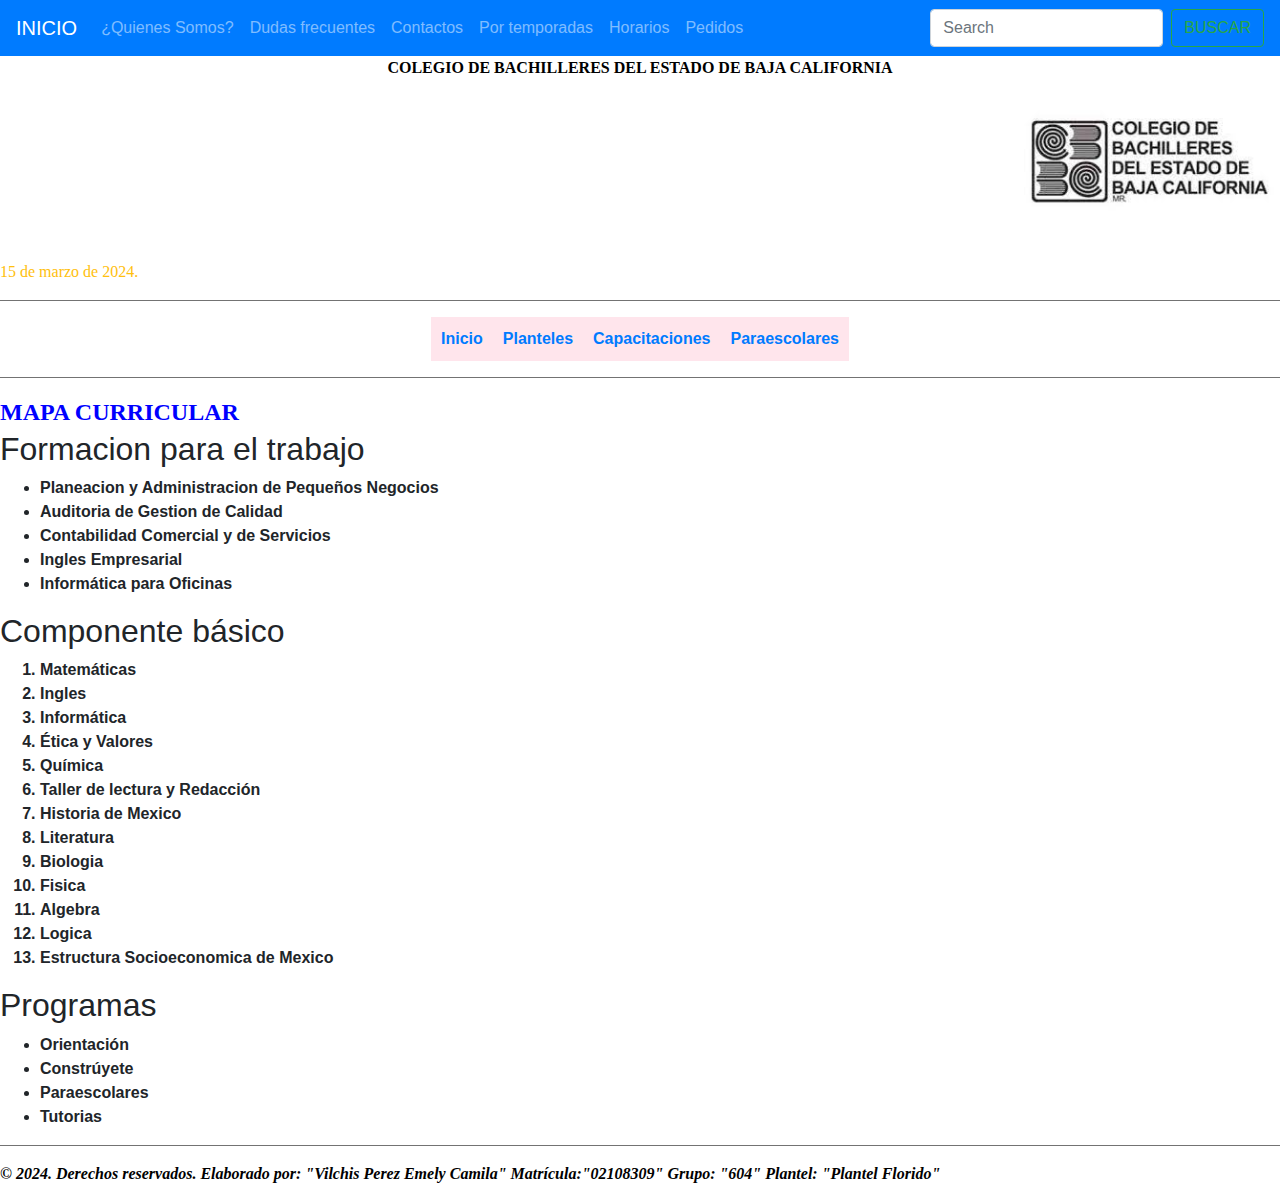
<file: actividades.html>
<!DOCTYPE html>
<html> 
<head>
     <title> Asignaturas</title>
     <link rel="stylesheet" href="https://stackpath.bootstrapcdn.com/bootstrap/4.4.1/css/bootstrap.min.css" 
     integrity="sha384-Vkoo8x4CGsO3+Hhxv8T/Q5PaXtkKtu6ug5TOeNV6gBiFeWPGFN9MuhOf23Q9Ifjh" crossorigin="anonymous">
</head>
<Body bgcolor = "#FFC2D1">
    <nav class="navbar navbar-expand-lg navbar-dark bg-primary">
        <a class="navbar-brand" href="La pausa.html">INICIO</a>
        <button class="navbar-toggler" type="button" data-toggle="collapse" data-target="#navbarTogglerDemo02" aria-controls="navbarTogglerDemo02" aria-expanded="false" aria-label="Toggle navigation">
          <span class="navbar-toggler-icon"></span>
        </button>
        <div class="collapse navbar-collapse" id="navbarTogglerDemo02">
          <ul class="navbar-nav mr-auto mt-2 mt-lg-0">
            <li class="nav-item">
              <a class="nav-link" href="paginauno.html">¿Quienes Somos?</span></a>
            </li>
            <li class="nav-item">
              <a class="nav-link" href="dudas.html">Dudas frecuentes</a>
            </li>
            <li class="nav-item">
              <a class="nav-link" href="contactanos.html" tabindex="-1" aria-disabled="true">Contactos</a>
            </li>
            <li class="nav-item">
              <a class="nav-link" href="panportermporada.html">Por temporadas</a>
            </li>
            <li class="nav-item">
              <a class="nav-link" href="horarios.html">Horarios</a>
            </li>
            <li class="nav-item">
              <a class="nav-link" href="formulario.html">Pedidos</a>
            </li>
          </ul>
          <form class="form-inline my-2 my-lg-0">
            <input class="form-control mr-sm-2" type="search" placeholder="Search">
            <button class="btn btn-outline-success my-2 my-sm-0" type="submit">BUSCAR</button>
          </form>
        </div>
      </nav>  
    <font color="#000000" sizes"5" face="TAHOMA">
<B><center>COLEGIO DE BACHILLERES DEL ESTADO DE BAJA CALIFORNIA</center></B>
<div align="right"><img src="imagenes/logocobach.jpg" width="20%"></div>
</font>
<a hrefa"mailto:02108309@cobachbc.edu.mx"> </a>
<p aligna"right">
<font color="#FFE5EC' size="2" face="Verdana">
15 de marzo de 2024.
</font>
</p>
<hr align="center" width="100%" size="10" noshade> </hr>
<center>
     <font size=3>
<table border=0.5 CELLSPACING=4 CELLPADDING=10 bgcolor="#FFE5EC">
<tr> 
    <td align=right>
<font size=3><strong><center>
<a href="index.html"> Inicio </a> </center> </font>
</td> 
<td align=right>
<font size=3><strong><center>
<a href="planteles.html">Planteles 
</a></center>
</font>
</td> 
<td align=right>
<font size 3><strong><center>
<a href="capacitaciones.html">Capacitaciones </a></center>
</font>
</td>
<td align=right>
<font size=3><strong><center>
<a href="paraescolares.html">Paraescolares</a>
 </center>
</font>
</td>
</table>
</font>
</center>
<hr align="center" width="100%" size="10" noshade> </hr>
<font color="#0000FF" size="5" face="verdana"> 
<B>MAPA CURRICULAR
</font>
<h2 align="left"> Formacion para el trabajo </h2>
<ul>
<li>Planeacion y Administracion de Pequeños Negocios </li>
<li>Auditoria de Gestion de Calidad </li>
<li>Contabilidad Comercial y de Servicios </li>
<li>Ingles Empresarial </li>
<li>Informática para Oficinas </li>
</ul>
<h2 align="left"> Componente b&aacute;sico </h2>
<ol>
<li>Matemáticas</li>
<li>Ingles</li>
<li>Informática</li>
<li>Ética y Valores</li>
<li›Introducción a las Ciencias Sociales</li>
<li>Química</li>
<li>Taller de lectura y Redacción</li>
<li>Historia de Mexico</li>
<li>Literatura</li>
<li>Biologia</li>
<li>Fisica</li>
<li>Algebra</li>
<li>Logica</li>
<li>Estructura Socioeconomica de Mexico</li>
</ol>
<h2 align="left"> Programas </h2>
<ul type=i>
<li>Orientación</li>
<li>Constrúyete</li>
<li>Paraescolares</li>
<li>Tutorias</li>
</ul>
<hr align="center" width="100%" size="2" noshade>
<p align="left">
<font color="#000000" size"2" face="verdana">
<i>
 &copy; 2024. Derechos reservados. Elaborado por: "Vilchis Perez Emely Camila" Matrícula:"02108309" Grupo: "604" Plantel: "Plantel Florido" <br>
</i>
</font>
</p>
<script src="https://code.jquery.com/jquery-3.4.1.slim.min.js" integrity="sha384-J6qa4849blE2+poT4WnyKhv5vZF5SrPo0iEjwBvKU7imGFAV0wwj1yYfoRSJoZ+n" crossorigin="anonymous"></script>
<script src="https://cdn.jsdelivr.net/npm/popper.js@1.16.0/dist/umd/popper.min.js" integrity="sha384-Q6E9RHvbIyZFJoft+2mJbHaEWldlvI9IOYy5n3zV9zzTtmI3UksdQRVvoxMfooAo" crossorigin="anonymous"></script>
<script src="https://stackpath.bootstrapcdn.com/bootstrap/4.4.1/js/bootstrap.min.js" integrity="sha384-wfSDF2E50Y2D1uUdj0O3uMBJnjuUD4Ih7YwaYd1iqfktj0Uod8GCExl3Og8ifwB6" crossorigin="anonymous"></script>
</Body>
<html>
</file>
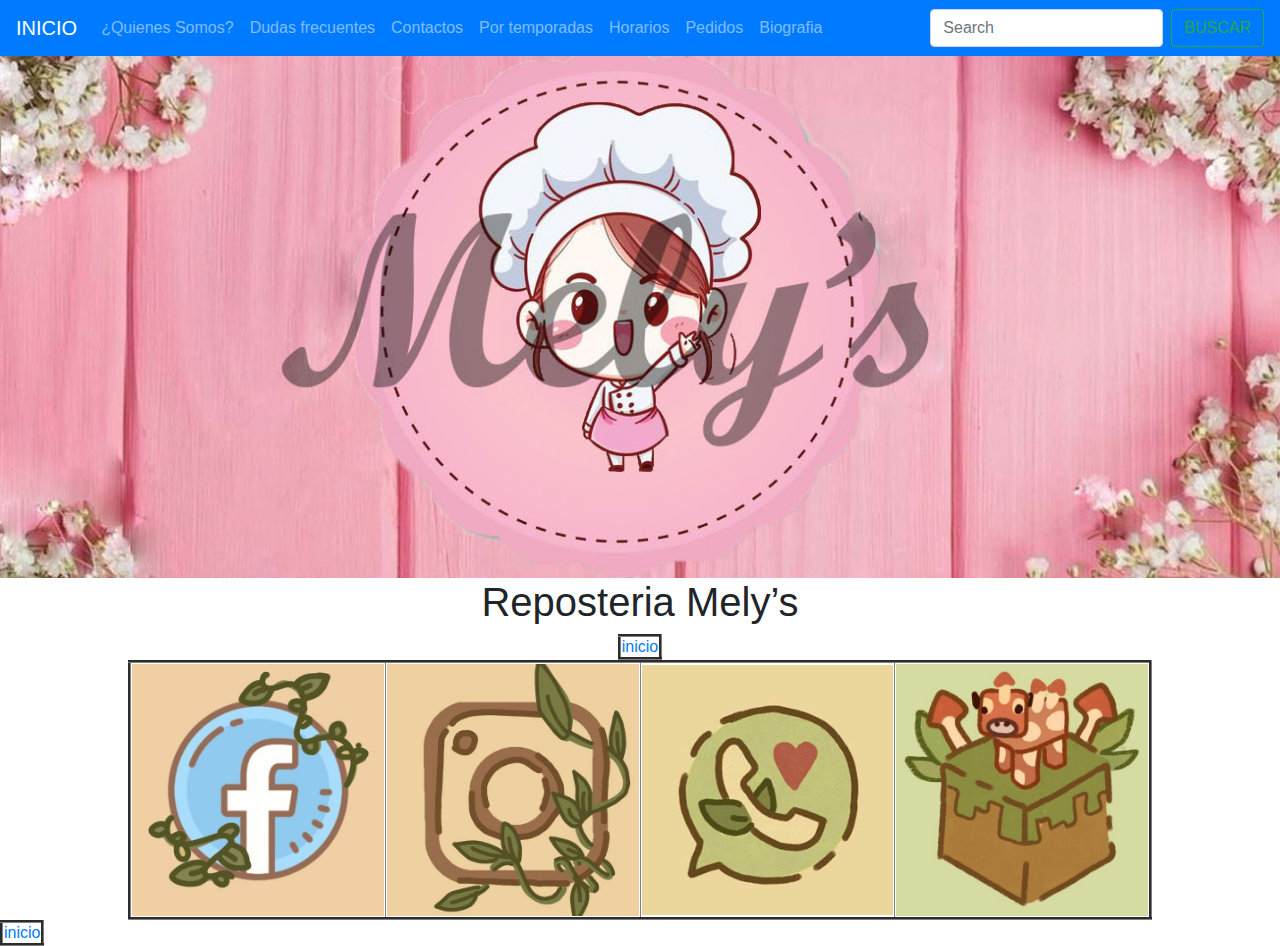
<file: contactanos.html>
<html>
         <head>
         <title>Reposteria ML</title>
         <meta charset="UTF-8">
         <link rel="stylesheet" href="https://stackpath.bootstrapcdn.com/bootstrap/4.4.1/css/bootstrap.min.css"
          integrity="sha384-Vkoo8x4CGsO3+Hhxv8T/Q5PaXtkKtu6ug5TOeNV6gBiFeWPGFN9MuhOf23Q9Ifjh" crossorigin="anonymous">
         </head>
         <body>        
          <nav class="navbar navbar-expand-lg navbar-dark bg-primary">
            <a class="navbar-brand" href="index.html">INICIO</a>
            <button class="navbar-toggler" type="button" data-toggle="collapse" data-target="#navbarTogglerDemo02" aria-controls="navbarTogglerDemo02" aria-expanded="false" aria-label="Toggle navigation">
              <span class="navbar-toggler-icon"></span>
            </button>
            <div class="collapse navbar-collapse" id="navbarTogglerDemo02">
              <ul class="navbar-nav mr-auto mt-2 mt-lg-0">
                <li class="nav-item">
                  <a class="nav-link" href="paginauno.html">¿Quienes Somos?</span></a>
                </li>
                <li class="nav-item">
                  <a class="nav-link" href="dudas.html">Dudas frecuentes</a>
                </li>
                <li class="nav-item">
                  <a class="nav-link" href="contactanos.html" tabindex="-1" aria-disabled="true">Contactos</a>
                </li>
                <li class="nav-item">
                  <a class="nav-link" href="panportermporada.html">Por temporadas</a>
                </li>
                <li class="nav-item">
                  <a class="nav-link" href="horarios.html">Horarios</a>
                </li>
                <li class="nav-item">
                  <a class="nav-link" href="formulario.html">Pedidos</a>
                </li>
                <li class="nav-item">
                  <a class="nav-link" href="indexs.html">Biografia</a>
                </li>
              </ul>
              <form class="form-inline my-2 my-lg-0">
                <input class="form-control mr-sm-2" type="search" placeholder="Search">
                <button class="btn btn-outline-success my-2 my-sm-0" type="submit">BUSCAR</button>
              </form>
            </div>
          </nav>  
                <img src="imagenes/baner.jpg" width="100%" align="center">
                 <h1 align="center">Reposteria Mely’s</h1>
                 <table widdth=100 % ALIGN=center border=3>
                    <tr>
                        <td>
                            <a href="index.html">inicio</a><br>
                        </td>
                    </tr>
                </table>
                 <table width=80% align=center border=3>
                     <tr>
                     <td><a href="https://www.facebook.com/emely.vperez.7/"><img src="imagenes/facebook.jpg" WIDTH="100%"></a<></td>
                     <td><a href="https://www.instagram.com/camilai158/"><img src="imagenes/insta.jpg"WIDTH="100%"></a<></td>
                     <td><a href="https://web.whatsapp.com/"><img src="imagenes/watsap.jpg"WIDTH="100%"></a<></td>
                      <td><a href="https://www.youtube.com/watch?v=gfTegtIMano"><img src="imagenes/rich.jpg"WIDTH="100%"></a<></td>
                    </tr>
                 </table>
                 <table widdth=100%  border=3>
                    <tr>
                        <td>
                            <a href="index.html">inicio</a><br>
                        </td>
                    </tr>
                </table>
                <script src="https://code.jquery.com/jquery-3.4.1.slim.min.js" integrity="sha384-J6qa4849blE2+poT4WnyKhv5vZF5SrPo0iEjwBvKU7imGFAV0wwj1yYfoRSJoZ+n" crossorigin="anonymous"></script>
<script src="https://cdn.jsdelivr.net/npm/popper.js@1.16.0/dist/umd/popper.min.js" integrity="sha384-Q6E9RHvbIyZFJoft+2mJbHaEWldlvI9IOYy5n3zV9zzTtmI3UksdQRVvoxMfooAo" crossorigin="anonymous"></script>
<script src="https://stackpath.bootstrapcdn.com/bootstrap/4.4.1/js/bootstrap.min.js" integrity="sha384-wfSDF2E50Y2D1uUdj0O3uMBJnjuUD4Ih7YwaYd1iqfktj0Uod8GCExl3Og8ifwB6" crossorigin="anonymous"></script>
         </body>
</html>
</file>
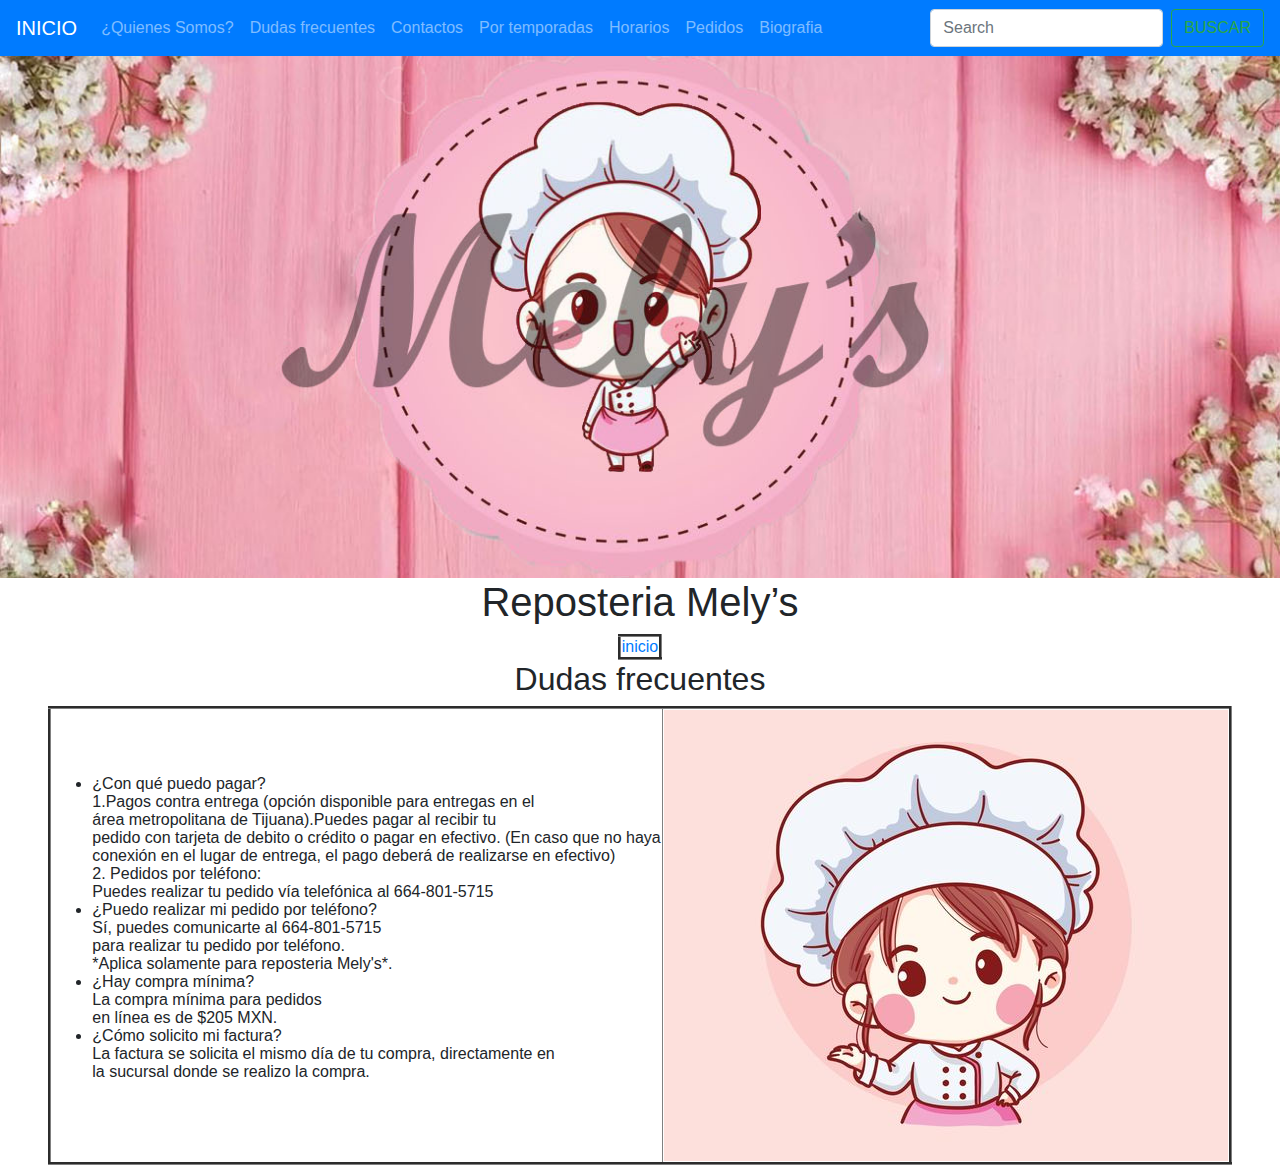
<file: dudas.html>
<html>
         <head>
         <title>Reposteria ML</title>
         <meta charset="UTF-8">
         <link rel="stylesheet" href="https://stackpath.bootstrapcdn.com/bootstrap/4.4.1/css/bootstrap.min.css" 
         integrity="sha384-Vkoo8x4CGsO3+Hhxv8T/Q5PaXtkKtu6ug5TOeNV6gBiFeWPGFN9MuhOf23Q9Ifjh" crossorigin="anonymous">
         </head>
         <body>
            <body bgcolor="#F6C8C7">                       
              <nav class="navbar navbar-expand-lg navbar-dark bg-primary">
                <a class="navbar-brand" href="index.html">INICIO</a>
                <button class="navbar-toggler" type="button" data-toggle="collapse" data-target="#navbarTogglerDemo02" aria-controls="navbarTogglerDemo02" aria-expanded="false" aria-label="Toggle navigation">
                  <span class="navbar-toggler-icon"></span>
                </button>
                <div class="collapse navbar-collapse" id="navbarTogglerDemo02">
                  <ul class="navbar-nav mr-auto mt-2 mt-lg-0">
                    <li class="nav-item">
                      <a class="nav-link" href="paginauno.html">¿Quienes Somos?</span></a>
                    </li>
                    <li class="nav-item">
                      <a class="nav-link" href="dudas.html">Dudas frecuentes</a>
                    </li>
                    <li class="nav-item">
                      <a class="nav-link" href="contactanos.html" tabindex="-1" aria-disabled="true">Contactos</a>
                    </li>
                    <li class="nav-item">
                      <a class="nav-link" href="panportermporada.html">Por temporadas</a>
                    </li>
                    <li class="nav-item">
                      <a class="nav-link" href="horarios.html">Horarios</a>
                    </li>
                    <li class="nav-item">
                      <a class="nav-link" href="formulario.html">Pedidos</a>
                    </li>
                    <li class="nav-item">
                      <a class="nav-link" href="indexs.html">Biografia</a>
                    </li>
                  </ul>
                  <form class="form-inline my-2 my-lg-0">
                    <input class="form-control mr-sm-2" type="search" placeholder="Search">
                    <button class="btn btn-outline-success my-2 my-sm-0" type="submit">BUSCAR</button>
                  </form>
                </div>
              </nav>                
                <img src="imagenes/baner.jpg" width="100%" align="center">
                 <h1 align="center">Reposteria Mely’s</h1>
                 <table widdth=100 % ALIGN=center border=3>
                    <tr>
                        <td>
                            <a href="index.html">inicio</a><br>
                        </td>
                    </tr>
                </table>
                 <h2 align="center">Dudas frecuentes</h2>
                 <table widdth=80% ALIGN=center border=3>
                     <tr>
                          <td>
                                   <ul>
                                                      <li>¿Con qué puedo pagar?</li>1.Pagos contra entrega (opción disponible para entregas en el
                                             <br>área metropolitana de Tijuana).Puedes pagar al recibir tu <br>
                                             pedido con tarjeta de debito o crédito o pagar en efectivo. (En caso que no haya <br>
                                             conexión en el lugar de entrega, el pago deberá de realizarse en efectivo)
                                            <br>2. Pedidos por teléfono: <br>
                                             Puedes realizar tu pedido vía telefónica al 664-801-5715
                                            <li>¿Puedo realizar mi pedido por teléfono?</li>Sí, puedes comunicarte al 664-801-5715 <br>para 
                                            realizar tu pedido por teléfono.
                                            <br>*Aplica solamente para reposteria Mely's*.
                                            
                                            <li>¿Hay compra mínima?</li>La compra mínima para pedidos <br>en línea es de $205 MXN. 
                                            
                                            <li>¿Cómo solicito mi factura?</li>
                                            La factura se solicita el mismo día de tu compra, directamente en <br>
                                            la sucursal donde se realizo la compra.  
                                            <td><img src="imagenes/niñadudas.jpg"WIDTH="100%"></td>               
                                    </ul>
                             </td>
                        </tr>
                </table>
                <script src="https://code.jquery.com/jquery-3.4.1.slim.min.js" integrity="sha384-J6qa4849blE2+poT4WnyKhv5vZF5SrPo0iEjwBvKU7imGFAV0wwj1yYfoRSJoZ+n" crossorigin="anonymous"></script>
<script src="https://cdn.jsdelivr.net/npm/popper.js@1.16.0/dist/umd/popper.min.js" integrity="sha384-Q6E9RHvbIyZFJoft+2mJbHaEWldlvI9IOYy5n3zV9zzTtmI3UksdQRVvoxMfooAo" crossorigin="anonymous"></script>
<script src="https://stackpath.bootstrapcdn.com/bootstrap/4.4.1/js/bootstrap.min.js" integrity="sha384-wfSDF2E50Y2D1uUdj0O3uMBJnjuUD4Ih7YwaYd1iqfktj0Uod8GCExl3Og8ifwB6" crossorigin="anonymous"></script>
        </body>
</html>
</file>
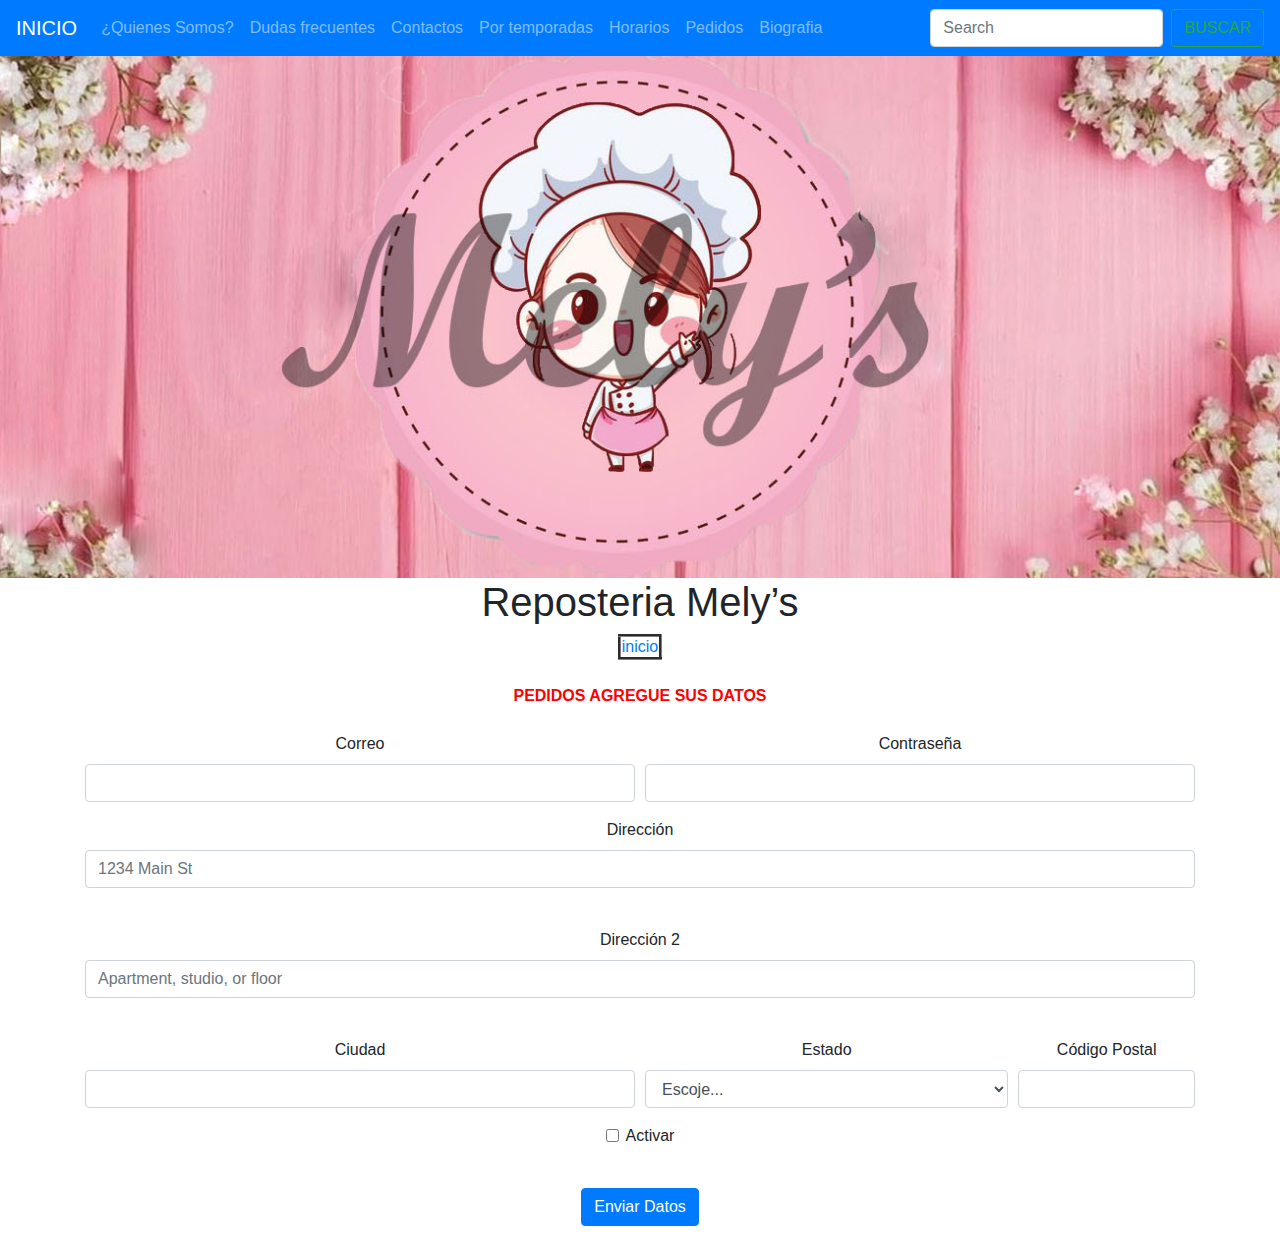
<file: formulario.html>
<html>
        <head>
                    <title>Reposteria ML</title>
                    <meta charset="UTF-8">
                    <link rel="stylesheet" href="https://stackpath.bootstrapcdn.com/bootstrap/4.4.1/css/bootstrap.min.css"
                     integrity="sha384-Vkoo8x4CGsO3+Hhxv8T/Q5PaXtkKtu6ug5TOeNV6gBiFeWPGFN9MuhOf23Q9Ifjh" crossorigin="anonymous">
                    </head>
        <body bgcolor="#F6C8C7">              
          <nav class="navbar navbar-expand-lg navbar-dark bg-primary">
            <a class="navbar-brand" href="index.html">INICIO</a>
            <button class="navbar-toggler" type="button" data-toggle="collapse" data-target="#navbarTogglerDemo02" aria-controls="navbarTogglerDemo02" aria-expanded="false" aria-label="Toggle navigation">
              <span class="navbar-toggler-icon"></span>
            </button>
            <div class="collapse navbar-collapse" id="navbarTogglerDemo02">
              <ul class="navbar-nav mr-auto mt-2 mt-lg-0">
                <li class="nav-item">
                  <a class="nav-link" href="paginauno.html">¿Quienes Somos?</span></a>
                </li>
                <li class="nav-item">
                  <a class="nav-link" href="dudas.html">Dudas frecuentes</a>
                </li>
                <li class="nav-item">
                  <a class="nav-link" href="contactanos.html" tabindex="-1" aria-disabled="true">Contactos</a>
                </li>
                <li class="nav-item">
                  <a class="nav-link" href="panportermporada.html">Por temporadas</a>
                </li>
                <li class="nav-item">
                  <a class="nav-link" href="horarios.html">Horarios</a>
                </li>
                <li class="nav-item">
                  <a class="nav-link" href="formulario.html">Pedidos</a>
                </li>
                <li class="nav-item">
                  <a class="nav-link" href="indexs.html">Biografia</a>
                </li>
              </ul>
              <form class="form-inline my-2 my-lg-0">
                <input class="form-control mr-sm-2" type="search" placeholder="Search">
                <button class="btn btn-outline-success my-2 my-sm-0" type="submit">BUSCAR</button>
              </form>
            </div>
          </nav>         
                           <img src="imagenes/baner.jpg" width="100%" align="center">
                            <h1 align="center">Reposteria Mely’s</h1>
                            <table widdth=100 % ALIGN=center border=3>
                               <tr>
                                   <td>
                                       <a href="index.html">inicio</a><br>
                                   </td>
                               </tr>
                           </table>
                           <br>
                           <center>
                    <div class="container">
                        <div class="row">
                          <div class="col">
                          <font zise="10" color="red"><b>PEDIDOS AGREGUE SUS DATOS</b></font>
                      <form>
                          <br>
                        <div class="form-row">
                          <div class="form-group col-md-6">
                            <label for="inputEmail4">Correo</label>
                            <input type="email" class="form-control" id="inputEmail4">
                          </div>
                          <br>
                          <div class="form-group col-md-6">
                            <label for="inputPassword4">Contrase&ntilde;a</label>
                            <input type="password" class="form-control" id="inputPassword4">
                          </div>
                          <br>
                        </div>
                        <div class="form-group">
                          <label for="inputAddress">Direcci&oacute;n</label>
                          <input type="text" class="form-control" id="inputAddress" placeholder="1234 Main St">
                        </div>
                        <br>
                        <div class="form-group">
                          <label for="inputAddress2">Direcci&oacute;n 2</label>
                          <input type="text" class="form-control" id="inputAddress2" placeholder="Apartment, studio, or floor">
                        </div>
                        <br>
                        <div class="form-row">
                          <div class="form-group col-md-6">
                            <label for="inputCity">Ciudad</label>
                            <input type="text" class="form-control" id="inputCity">
                          </div>
                          <br>
                          <div class="form-group col-md-4">
                            <label for="inputState">Estado</label>
                            <select id="inputState" class="form-control">
                              <option selected>Escoje...</option>
                              <option>...</option>
                            </select>
                          </div>
                          <br>
                          <div class="form-group col-md-2">
                            <label for="inputZip">C&oacute;digo Postal</label>
                            <input type="text" class="form-control" id="inputZip">
                          </div>
                          <br>
                        </div>
                        <div class="form-group">
                          <div class="form-check">
                            <input class="form-check-input" type="checkbox" id="gridCheck">
                            <label class="form-check-label" for="gridCheck">
                              Activar
                            </label>
                          </div>
                          <br>
                        </div>
                        <button type="submit" class="btn btn-primary">Enviar Datos</button>
                      </form>
                       </div>
                      </div>
                      </div>
                    </center>
                    <script src="https://code.jquery.com/jquery-3.4.1.slim.min.js" integrity="sha384-J6qa4849blE2+poT4WnyKhv5vZF5SrPo0iEjwBvKU7imGFAV0wwj1yYfoRSJoZ+n" crossorigin="anonymous"></script>
<script src="https://cdn.jsdelivr.net/npm/popper.js@1.16.0/dist/umd/popper.min.js" integrity="sha384-Q6E9RHvbIyZFJoft+2mJbHaEWldlvI9IOYy5n3zV9zzTtmI3UksdQRVvoxMfooAo" crossorigin="anonymous"></script>
<script src="https://stackpath.bootstrapcdn.com/bootstrap/4.4.1/js/bootstrap.min.js" integrity="sha384-wfSDF2E50Y2D1uUdj0O3uMBJnjuUD4Ih7YwaYd1iqfktj0Uod8GCExl3Og8ifwB6" crossorigin="anonymous"></script>
        </body>
</html>
</file>
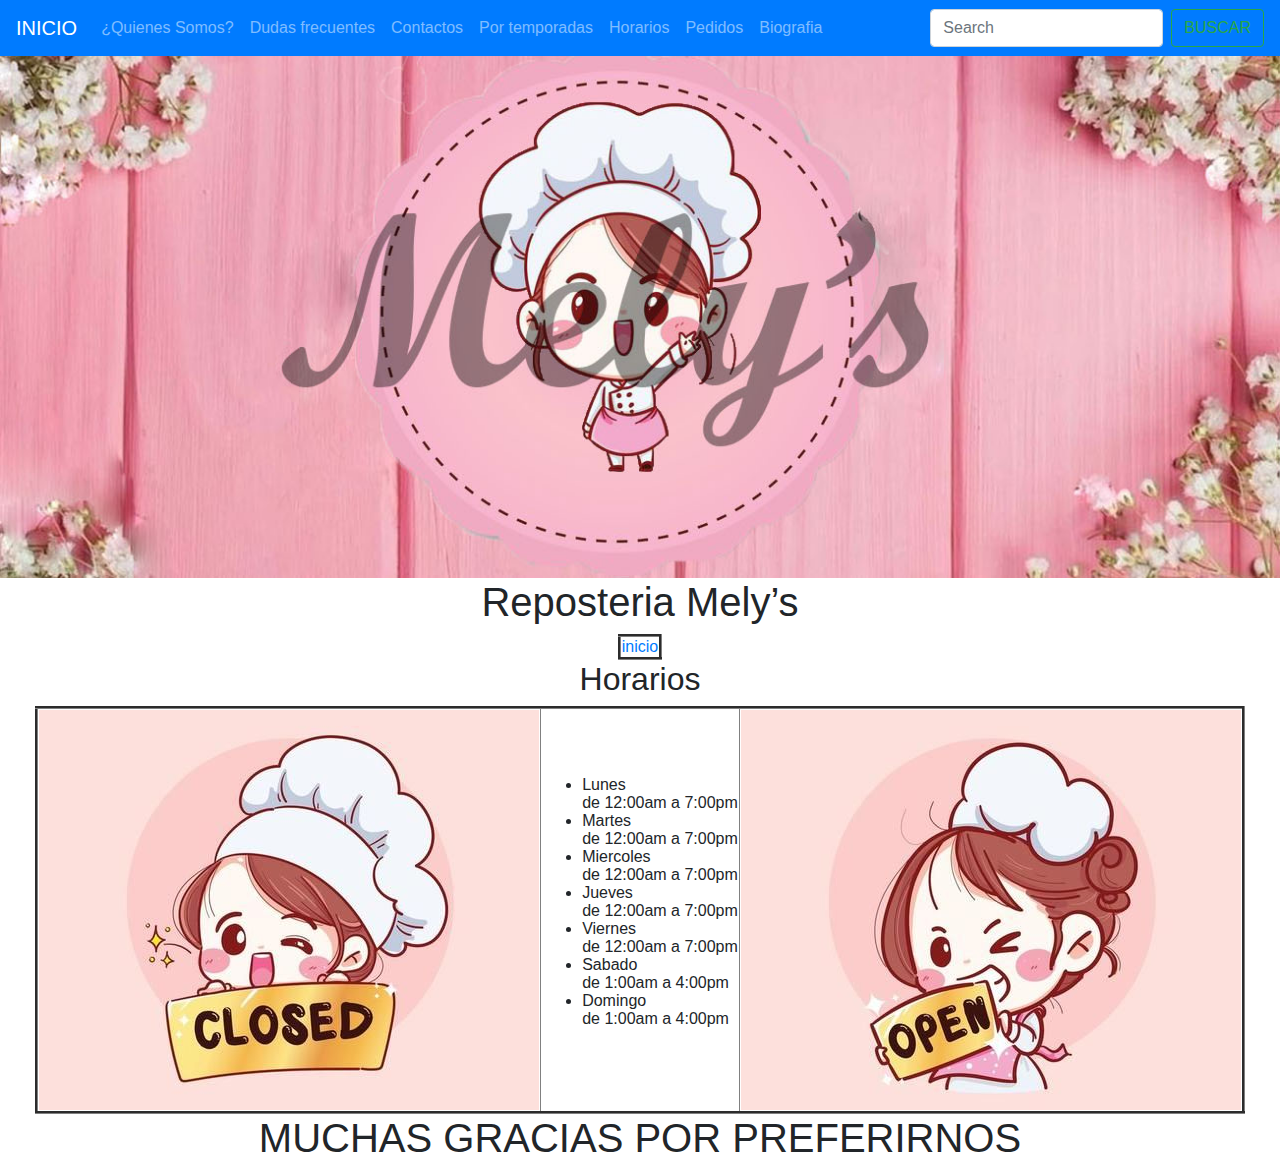
<file: horarios.html>
<html>
         <head>
         <title>Reposteria ML</title>
         <meta charset="UTF-8">
         <link rel="stylesheet" href="https://stackpath.bootstrapcdn.com/bootstrap/4.4.1/css/bootstrap.min.css"
          integrity="sha384-Vkoo8x4CGsO3+Hhxv8T/Q5PaXtkKtu6ug5TOeNV6gBiFeWPGFN9MuhOf23Q9Ifjh" crossorigin="anonymous">
         </head>
         <body bgcolor="#F6C8C7">              
          <nav class="navbar navbar-expand-lg navbar-dark bg-primary">
            <a class="navbar-brand" href="index.html">INICIO</a>
            <button class="navbar-toggler" type="button" data-toggle="collapse" data-target="#navbarTogglerDemo02" aria-controls="navbarTogglerDemo02" aria-expanded="false" aria-label="Toggle navigation">
              <span class="navbar-toggler-icon"></span>
            </button>
            <div class="collapse navbar-collapse" id="navbarTogglerDemo02">
              <ul class="navbar-nav mr-auto mt-2 mt-lg-0">
                <li class="nav-item">
                  <a class="nav-link" href="paginauno.html">¿Quienes Somos?</span></a>
                </li>
                <li class="nav-item">
                  <a class="nav-link" href="dudas.html">Dudas frecuentes</a>
                </li>
                <li class="nav-item">
                  <a class="nav-link" href="contactanos.html" tabindex="-1" aria-disabled="true">Contactos</a>
                </li>
                <li class="nav-item">
                  <a class="nav-link" href="panportermporada.html">Por temporadas</a>
                </li>
                <li class="nav-item">
                  <a class="nav-link" href="horarios.html">Horarios</a>
                </li>
                <li class="nav-item">
                  <a class="nav-link" href="formulario.html">Pedidos</a>
                </li>
                <li class="nav-item">
                  <a class="nav-link" href="indexs.html">Biografia</a>
                </li>
              </ul>
              <form class="form-inline my-2 my-lg-0">
                <input class="form-control mr-sm-2" type="search" placeholder="Search">
                <button class="btn btn-outline-success my-2 my-sm-0" type="submit">BUSCAR</button>
              </form>
            </div>
          </nav>              
                <img src="imagenes/baner.jpg" width="100%" align="center">
                 <h1 align="center">Reposteria Mely’s</h1>
                 <table widdth=100 % ALIGN=center border=3>
                    <tr>
                        <td>
                            <a href="index.html">inicio</a><br>
                        </td>
                    </tr>
                </table>
                 <h2 align="center">Horarios</h2>
                 <table widdth=80% ALIGN=center border=3>
                     <tr>
                                    <td><img src="imagenes/cloced.jpg"WIDTH="100%">
                                    <td>
                                             <ul>
                                                <li>Lunes</li>de 12:00am a 7:00pm
                                                <li>Martes</li>de 12:00am a 7:00pm
                                                <li>Miercoles</li>de 12:00am a 7:00pm
                                                <li>Jueves</li>de 12:00am a 7:00pm
                                                <li>Viernes</li>de 12:00am a 7:00pm
                                                <li>Sabado</li>de 1:00am a 4:00pm
                                                <li>Domingo</li>de 1:00am a 4:00pm
                                    <td><img src="imagenes/open.jpg"WIDTH="100%"></td>       
                                            </ul>
                                    </td>
                     </tr>
                </table>
                <td><center><h1>MUCHAS GRACIAS POR PREFERIRNOS</h1></center></td>
                <script src="https://code.jquery.com/jquery-3.4.1.slim.min.js" integrity="sha384-J6qa4849blE2+poT4WnyKhv5vZF5SrPo0iEjwBvKU7imGFAV0wwj1yYfoRSJoZ+n" crossorigin="anonymous"></script>
                <script src="https://cdn.jsdelivr.net/npm/popper.js@1.16.0/dist/umd/popper.min.js" integrity="sha384-Q6E9RHvbIyZFJoft+2mJbHaEWldlvI9IOYy5n3zV9zzTtmI3UksdQRVvoxMfooAo" crossorigin="anonymous"></script>
                <script src="https://stackpath.bootstrapcdn.com/bootstrap/4.4.1/js/bootstrap.min.js" integrity="sha384-wfSDF2E50Y2D1uUdj0O3uMBJnjuUD4Ih7YwaYd1iqfktj0Uod8GCExl3Og8ifwB6" crossorigin="anonymous"></script>                
              </body> 
</html>
</file>
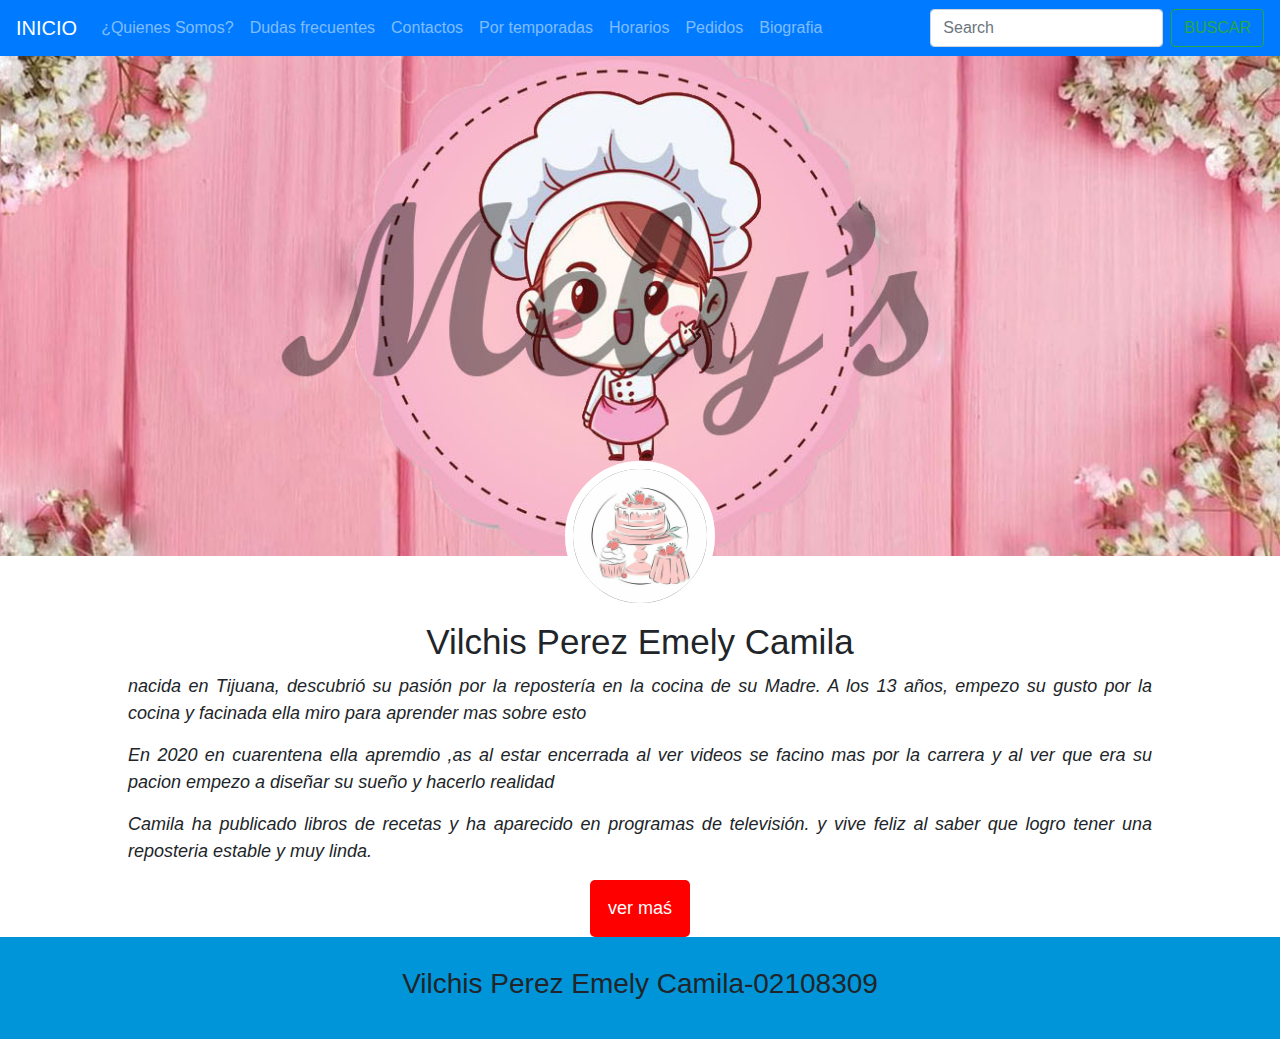
<file: indexs.html>
<!DOCTYPE html>
<html lang="en">
<head>
        <meta charset="UTF-8">
        <title>botones</title>
        <link rel="stylesheet" href="css/estiloss.css"
        link href="https://fonts.googleapis.com/css2?family=roboto&display=swap" rel="stylesheet">
        <meta name="viewport" content="
        width=device-width, initial-scale=1.0">
        <title>: :Practica 4 - Biografia</title>
        <link rel="stylesheet" href="css/estiloss.css"> 
        <link rel="stylesheet" href="https://stackpath.bootstrapcdn.com/bootstrap/4.4.1/css/bootstrap.min.css" integrity="sha384-Vkoo8x4CGsO3+Hhxv8T/Q5PaXtkKtu6ug5TOeNV6gBiFeWPGFN9MuhOf23Q9Ifjh" crossorigin="anonymous">
</head>
<body> 
  <nav class="navbar navbar-expand-lg navbar-dark bg-primary">
    <a class="navbar-brand" href="index.html">INICIO</a>
    <button class="navbar-toggler" type="button" data-toggle="collapse" data-target="#navbarTogglerDemo02" aria-controls="navbarTogglerDemo02" aria-expanded="false" aria-label="Toggle navigation">
      <span class="navbar-toggler-icon"></span>
    </button>
    <div class="collapse navbar-collapse" id="navbarTogglerDemo02">
      <ul class="navbar-nav mr-auto mt-2 mt-lg-0">
        <li class="nav-item">
          <a class="nav-link" href="paginauno.html">¿Quienes Somos?</span></a>
        </li>
        <li class="nav-item">
          <a class="nav-link" href="dudas.html">Dudas frecuentes</a>
        </li>
        <li class="nav-item">
          <a class="nav-link" href="contactanos.html" tabindex="-1" aria-disabled="true">Contactos</a>
        </li>
        <li class="nav-item">
          <a class="nav-link" href="panportermporada.html">Por temporadas</a>
        </li>
        <li class="nav-item">
          <a class="nav-link" href="horarios.html">Horarios</a>
        </li>
        <li class="nav-item">
          <a class="nav-link" href="formulario.html">Pedidos</a>
        </li>
        <li class="nav-item">
          <a class="nav-link" href="indexs.html">Biografia</a>
        </li>
      </ul>
      <form class="form-inline my-2 my-lg-0">
        <input class="form-control mr-sm-2" type="search" placeholder="Search">
        <button class="btn btn-outline-success my-2 my-sm-0" type="submit">BUSCAR</button>
      </form>
    </div>
  </nav>  
    <div class="contenerdor">
        <header>

        </header>

        <main>
            <div class="perfil">
                <img src="imagenes/fotodos.jpg" alt="">
            </div>

            <div class="texto contenedor">
                <h2>Vilchis Perez Emely Camila</h2>
                <p> nacida en Tijuana, descubrió su pasión por 
                  la repostería en la cocina de su Madre. A los 13 años, 
                  empezo su gusto por la cocina y facinada ella miro para 
                  aprender mas sobre esto <p>

                  <p>En 2020 en cuarentena ella apremdio ,as al estar encerrada 
                  al ver videos se facino mas por la carrera y al ver que era 
                  su pacion empezo a diseñar su sueño y hacerlo realidad<p>
                  
                <p>Camila ha publicado libros de recetas y ha aparecido en programas de televisión. 
                  y vive feliz al saber que logro tener una reposteria estable y muy linda.<p>
                <div class="boton">
                <a href="file:///F:/Proyecto%20Mely%20604/contactanos.html"> ver ma&sacute;</a>
                </div>
            </div>
    </main>
    <footer>
        <h3><center>Vilchis Perez Emely Camila-02108309</center></h3>
    </footer>
    </div>
    <script src="https://code.jquery.com/jquery-3.4.1.slim.min.js" integrity="sha384-J6qa4849blE2+poT4WnyKhv5vZF5SrPo0iEjwBvKU7imGFAV0wwj1yYfoRSJoZ+n" crossorigin="anonymous"></script>
    <script src="https://cdn.jsdelivr.net/npm/popper.js@1.16.0/dist/umd/popper.min.js" integrity="sha384-Q6E9RHvbIyZFJoft+2mJbHaEWldlvI9IOYy5n3zV9zzTtmI3UksdQRVvoxMfooAo" crossorigin="anonymous"></script>
    <script src="https://stackpath.bootstrapcdn.com/bootstrap/4.4.1/js/bootstrap.min.js" integrity="sha384-wfSDF2E50Y2D1uUdj0O3uMBJnjuUD4Ih7YwaYd1iqfktj0Uod8GCExl3Og8ifwB6" crossorigin="anonymous"></script>
</body>
</html>
</file>
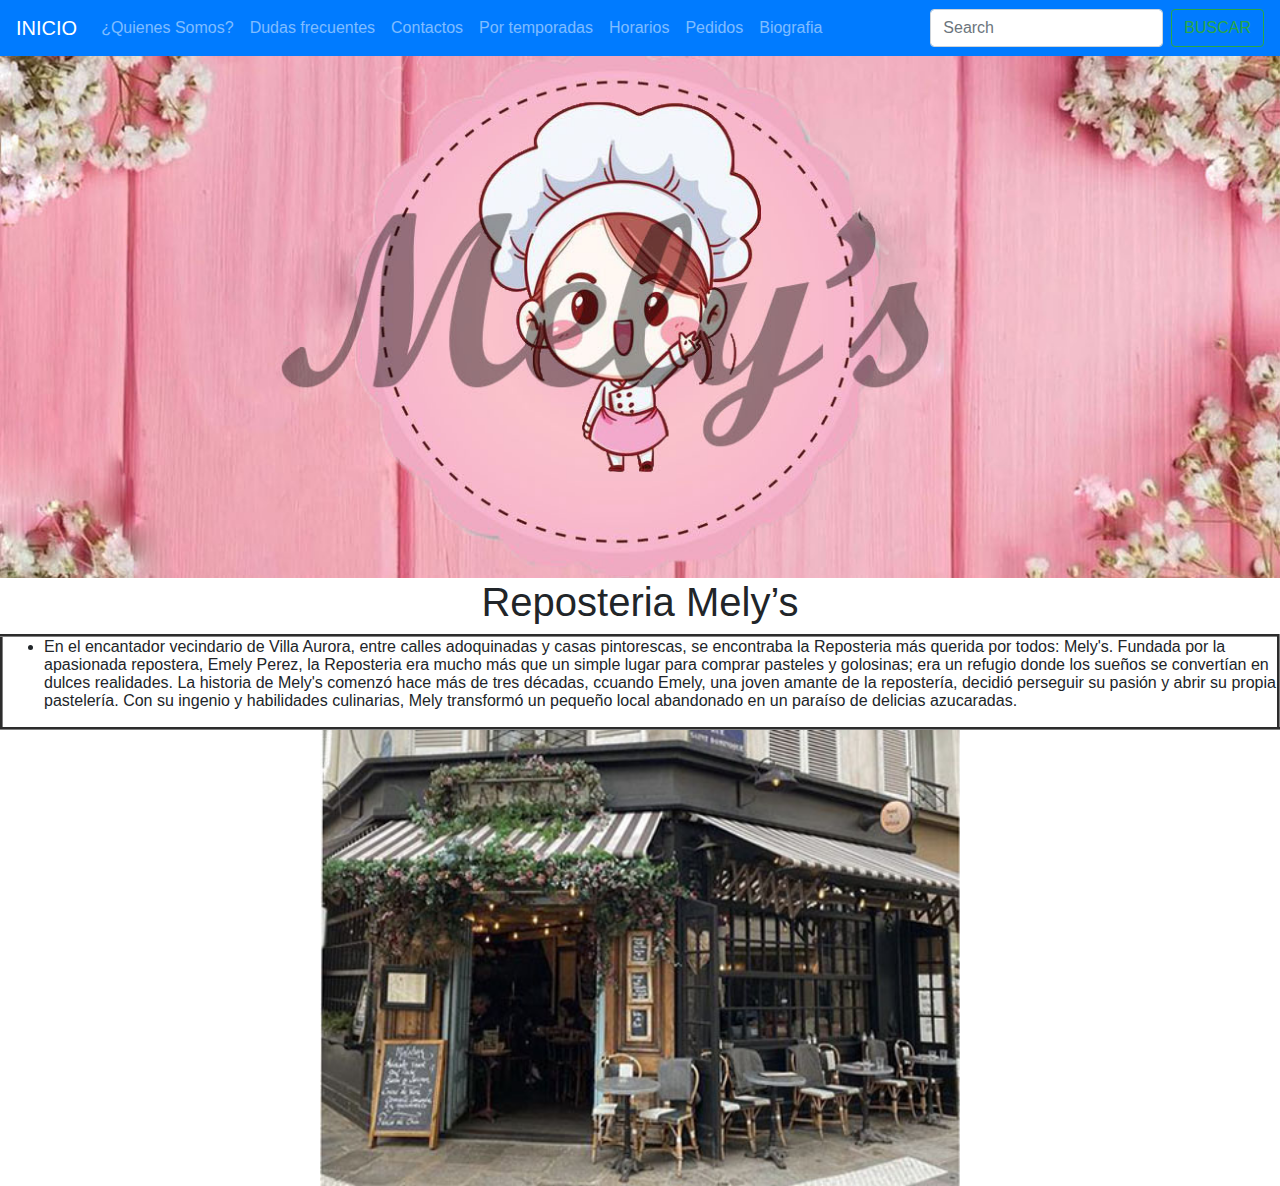
<file: paginauno.html>
<html>
         <head>
          <meta charset="UTF-8">
          <link rel="stylesheet" href="https://stackpath.bootstrapcdn.com/bootstrap/4.4.1/css/bootstrap.min.css" 
          integrity="sha384-Vkoo8x4CGsO3+Hhxv8T/Q5PaXtkKtu6ug5TOeNV6gBiFeWPGFN9MuhOf23Q9Ifjh" crossorigin="anonymous">
         </head> 
         <head>
          <nav class="navbar navbar-expand-lg navbar-dark bg-primary">
            <a class="navbar-brand" href="index.html">INICIO</a>
            <button class="navbar-toggler" type="button" data-toggle="collapse" data-target="#navbarTogglerDemo02" aria-controls="navbarTogglerDemo02" aria-expanded="false" aria-label="Toggle navigation">
              <span class="navbar-toggler-icon"></span>
            </button>
            <div class="collapse navbar-collapse" id="navbarTogglerDemo02">
              <ul class="navbar-nav mr-auto mt-2 mt-lg-0">
                <li class="nav-item">
                  <a class="nav-link" href="paginauno.html">¿Quienes Somos?</span></a>
                </li>
                <li class="nav-item">
                  <a class="nav-link" href="dudas.html">Dudas frecuentes</a>
                </li>
                <li class="nav-item">
                  <a class="nav-link" href="contactanos.html" tabindex="-1" aria-disabled="true">Contactos</a>
                </li>
                <li class="nav-item">
                  <a class="nav-link" href="panportermporada.html">Por temporadas</a>
                </li>
                <li class="nav-item">
                  <a class="nav-link" href="horarios.html">Horarios</a>
                </li>
                <li class="nav-item">
                  <a class="nav-link" href="formulario.html">Pedidos</a>
                </li>
                <li class="nav-item">
                  <a class="nav-link" href="indexs.html">Biografia</a>
                </li>
              </ul>
              <form class="form-inline my-2 my-lg-0">
                <input class="form-control mr-sm-2" type="search" placeholder="Search">
                <button class="btn btn-outline-success my-2 my-sm-0" type="submit">BUSCAR</button>
              </form>
            </div>
          </nav>   
                <img src="imagenes/baner.jpg" width="100%" align="center">
                 <h1 align="center">Reposteria Mely’s</h1>
                 <table widdth=80% ALIGN=center border=3>
                     <tr>
                          <td>
                                   <ul>
                                          <li>En el encantador vecindario de Villa Aurora, entre calles adoquinadas y casas pintorescas, se encontraba la 
                                            Reposteria más querida por todos: Mely's. Fundada por la apasionada repostera, Emely Perez, la Reposteria 
                                            era mucho más que un simple lugar para comprar pasteles y golosinas; era un refugio donde los sueños se convertían 
                                            en dulces realidades.
                                            La historia de Mely's comenzó hace más de tres décadas, ccuando Emely, una joven amante de la repostería, 
                                            decidió perseguir su pasión y abrir su propia pastelería. Con su ingenio y habilidades culinarias, Mely transformó 
                                            un pequeño local abandonado en un paraíso de delicias azucaradas.</li>
                                  </ul>
                          </td>
                        </tr>
                </table>
                                            <center>
                                            <td><img src="imagenes/reposteria.jpg" aling=center WIDTH="50%"></td>
                                            </center>
                                            <script src="https://code.jquery.com/jquery-3.4.1.slim.min.js" integrity="sha384-J6qa4849blE2+poT4WnyKhv5vZF5SrPo0iEjwBvKU7imGFAV0wwj1yYfoRSJoZ+n" crossorigin="anonymous"></script>
<script src="https://cdn.jsdelivr.net/npm/popper.js@1.16.0/dist/umd/popper.min.js" integrity="sha384-Q6E9RHvbIyZFJoft+2mJbHaEWldlvI9IOYy5n3zV9zzTtmI3UksdQRVvoxMfooAo" crossorigin="anonymous"></script>
<script src="https://stackpath.bootstrapcdn.com/bootstrap/4.4.1/js/bootstrap.min.js" integrity="sha384-wfSDF2E50Y2D1uUdj0O3uMBJnjuUD4Ih7YwaYd1iqfktj0Uod8GCExl3Og8ifwB6" crossorigin="anonymous"></script>
         </body>
</html>
</file>
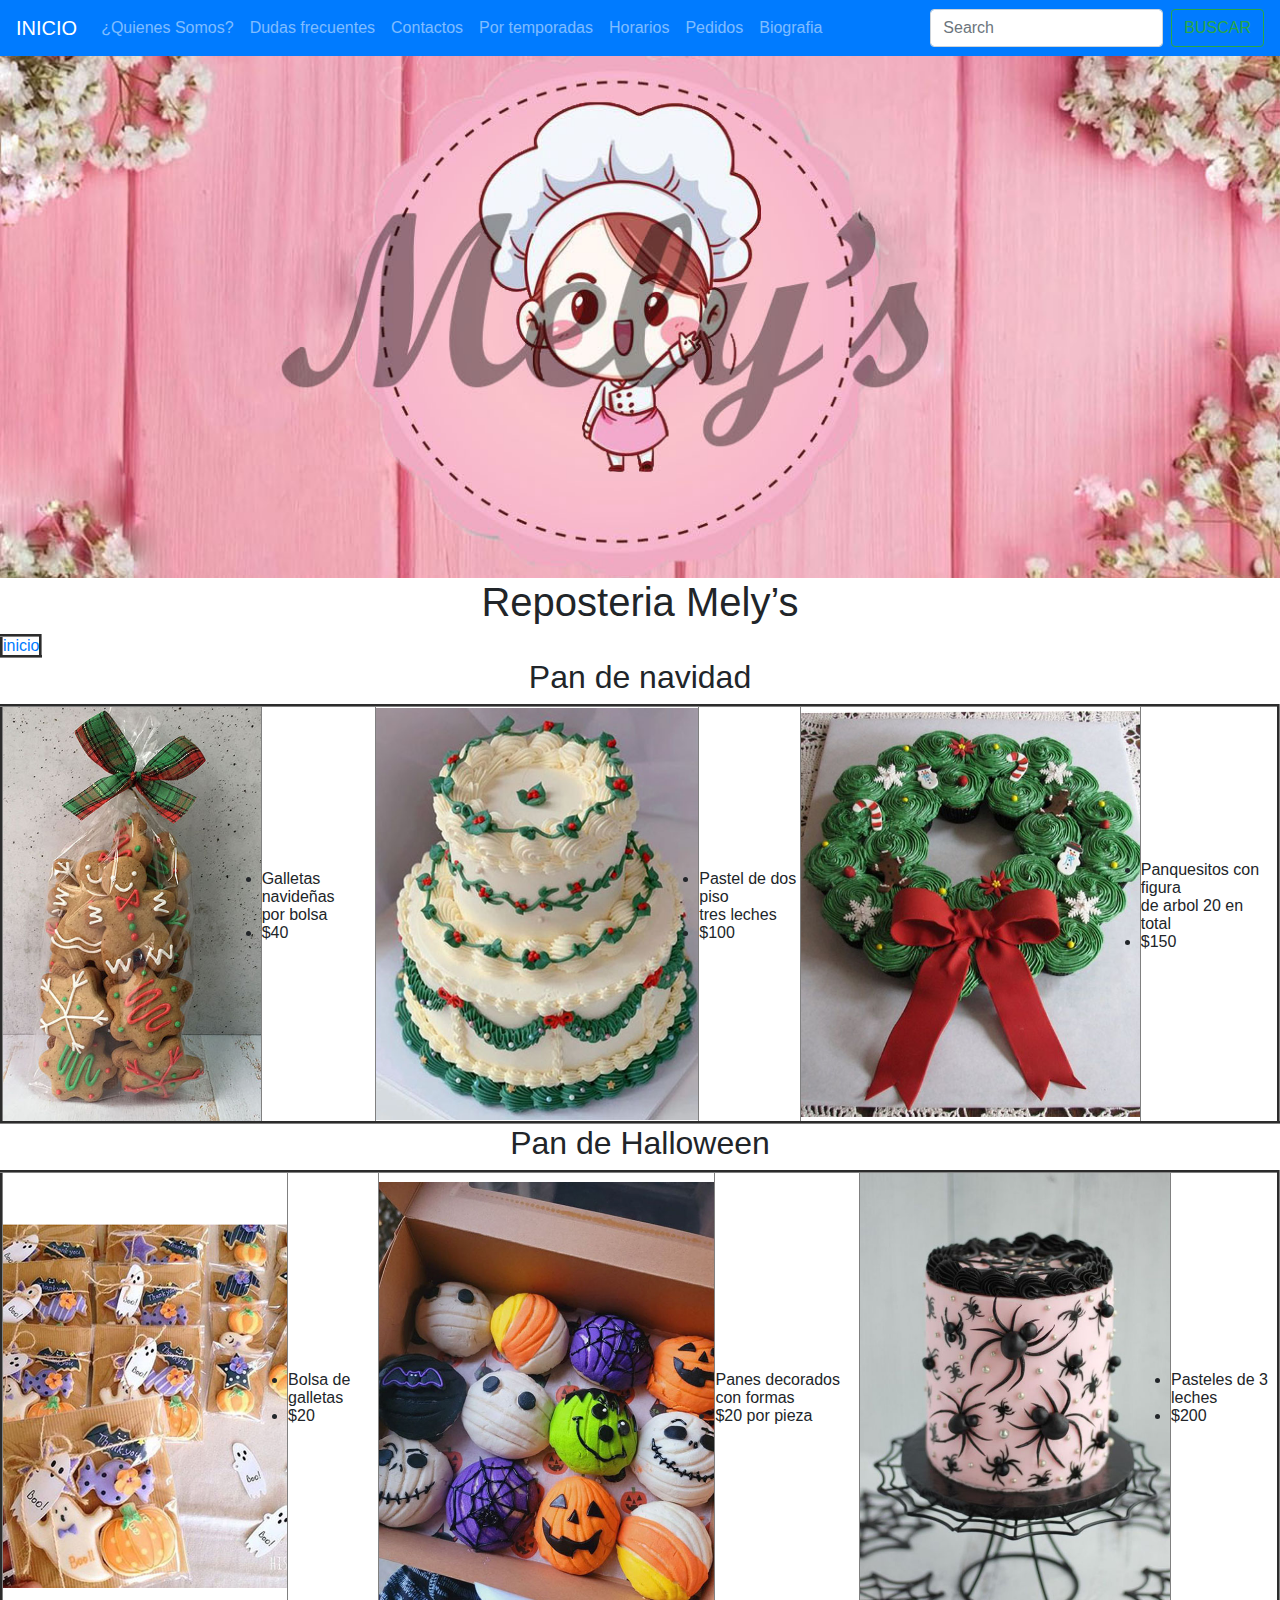
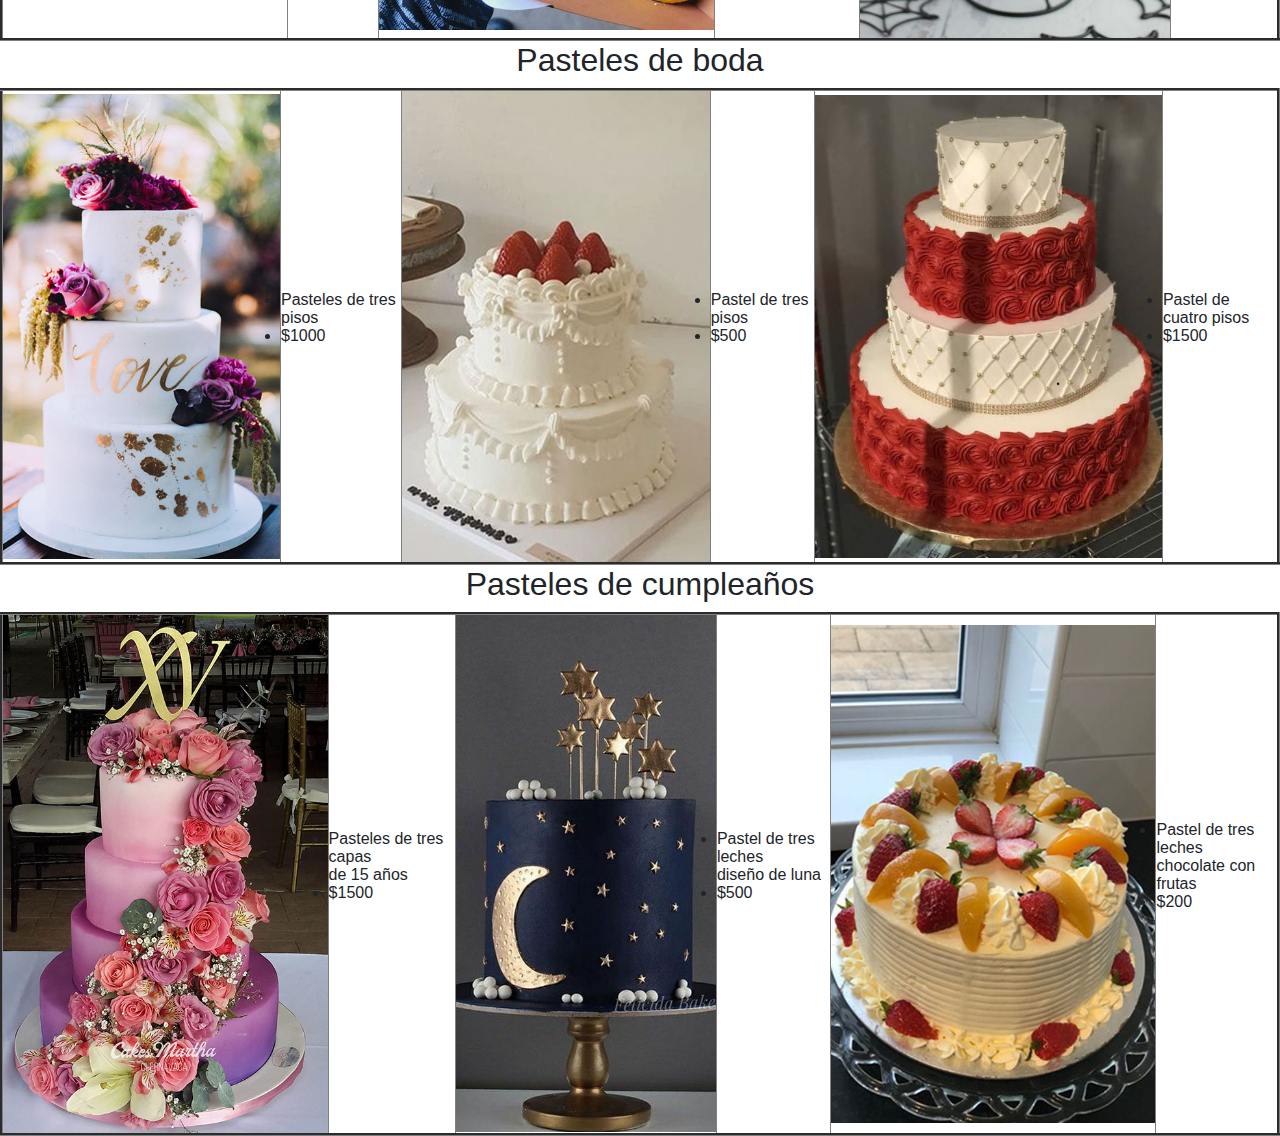
<file: panportermporada.html>
<html>
         <head>
         <title>Reposteria ML</title>
         <meta charset="UTF-8">
         <meta charset="UTF-8">
         <link rel="stylesheet" href="https://stackpath.bootstrapcdn.com/bootstrap/4.4.1/css/bootstrap.min.css" 
         integrity="sha384-Vkoo8x4CGsO3+Hhxv8T/Q5PaXtkKtu6ug5TOeNV6gBiFeWPGFN9MuhOf23Q9Ifjh" crossorigin="anonymous">
        </head> 
        <head>
        <meta charset="UTF-8">
        <meta name="viewport" content="width=device-width, initial-scale=1.0">
        <title>Reposteria ML</title>
          <link rel="stylesheet" href="css/estilos.css"> 
        </head>          
        <nav class="navbar navbar-expand-lg navbar-dark bg-primary">
          <a class="navbar-brand" href="index.html">INICIO</a>
          <button class="navbar-toggler" type="button" data-toggle="collapse" data-target="#navbarTogglerDemo02" aria-controls="navbarTogglerDemo02" aria-expanded="false" aria-label="Toggle navigation">
            <span class="navbar-toggler-icon"></span>
          </button>
          <div class="collapse navbar-collapse" id="navbarTogglerDemo02">
            <ul class="navbar-nav mr-auto mt-2 mt-lg-0">
              <li class="nav-item">
                <a class="nav-link" href="paginauno.html">¿Quienes Somos?</span></a>
              </li>
              <li class="nav-item">
                <a class="nav-link" href="dudas.html">Dudas frecuentes</a>
              </li>
              <li class="nav-item">
                <a class="nav-link" href="contactanos.html" tabindex="-1" aria-disabled="true">Contactos</a>
              </li>
              <li class="nav-item">
                <a class="nav-link" href="panportermporada.html">Por temporadas</a>
              </li>
              <li class="nav-item">
                <a class="nav-link" href="horarios.html">Horarios</a>
              </li>
              <li class="nav-item">
                <a class="nav-link" href="formulario.html">Pedidos</a>
              </li>
              <li class="nav-item">
                <a class="nav-link" href="indexs.html">Biografia</a>
              </li>
            </ul>
            <form class="form-inline my-2 my-lg-0">
              <input class="form-control mr-sm-2" type="search" placeholder="Search">
              <button class="btn btn-outline-success my-2 my-sm-0" type="submit">BUSCAR</button>
            </form>
          </div>
        </nav>  
         <link rel="stylesheet" href="https://stackpath.bootstrapcdn.com/bootstrap/4.4.1/css/bootstrap.min.css" 
         integrity="sha384-Vkoo8x4CGsO3+Hhxv8T/Q5PaXtkKtu6ug5TOeNV6gBiFeWPGFN9MuhOf23Q9Ifjh" crossorigin="anonymous">
         </head>
         <body>
                <img src="imagenes/baner.jpg" width="100%" align="center">
                 <h1 align="center">Reposteria Mely’s</h1>
                 <table widdth=100 % ALIGN=center border=3>
                    <tr>
                        <td>
                            <a href="index.html">inicio</a><br>
                        </td>
                    </tr>
                </table>
                 <h2 align="center">Pan de navidad</h2>
                 <table widdth=80% ALIGN=center border=3>
                     <tr>
                         <td><img src="imagenes/galletasdenavidad.jpg"WIDTH="100%"></td>
                          <td>
                                   <ul>
                                          <li>Galletas navideñas</li>por bolsa
                                          <li>$40<br>
                                         
                                  </ul>
                          </td>
                          <td><img src="imagenes/pasteldenavidaddos.jpg"WIDTH="100%"></td>
                          <td>
                                   <ul>
                                          <li>Pastel de dos piso</li>tres leches
                                          <li>$100</li>
                                  </ul>
                          </td>
                          <td><img src="imagenes/panquesitosnavidad.jpg"WIDTH="100%"></td>
                          <td>
                                   <ul>
                                          <li>Panquesitos con figura</li>de arbol 20 en total
                                          <li>$150</li> 
                                  </ul>
                          </td>
                     </tr>
                 </tr>
             </table>
             <h2 align="center">Pan de Halloween</h2>
             <table widdth=80% ALIGN=center border=3>
                <tr>
                    <td><img src="imagenes/bolsadegalletasdehalloween.jpg"WIDTH="100%"></td>
                     <td>
                              <ul>
                                     <li>Bolsa de galletas</li>
                                     <li>$20<br>
                                    
                             </ul>
                     </td>
                     <td><img src="imagenes/pandehaloween.jpg"WIDTH="100%"></td>
                     <td>
                              <ul>
                                     <li>Panes decorados con formas</li>
                                     <li>$20 por pieza</li>
                             </ul>
                     </td>
                     <td><img src="imagenes/pasteldehalloween.jpg"WIDTH="100%"></td>
                     <td>
                              <ul>
                                     <li>Pasteles de 3 leches</li>
                                     <li>$200</li>
                             </ul>
                     </td>
                </tr>
            </tr>
        </table>
        <h2 align="center">Pasteles de boda</h2>
        <table widdth=80% ALIGN=center border=3>
            <tr>
                <td><img src="imagenes/pasteldetrespisos.jpg"WIDTH="100%"></td>
                 <td>
                          <ul>
                                 <li>Pasteles de tres pisos</li>
                                 <li>$1000<br>
                                
                         </ul>
                 </td>
                 <td><img src="imagenes/pasteldeunpiso.jpg"WIDTH="100%"></td>
                 <td>
                          <ul>
                                 <li>Pastel de tres pisos</li>
                                 <li>$500</li>
                         </ul>
                 </td>
                 <td><img src="imagenes/pasteldecuatropisos.jpg"WIDTH="100%"></td>
                 <td>
                          <ul>
                                 <li>Pastel de cuatro pisos </li> 
                                 <li>$1500</li>
                         </ul>
                 </td>
            </tr>
        </tr>
    </table>
    <h2 align="center">Pasteles de cumpleaños</h2>
    <table widdth=80% ALIGN=center border=3>
        <tr>
            <td><img src="imagenes/pasteldequinse.jpg"WIDTH="100%"></td>
             <td>
                      <ul>
                             <li>Pasteles de tres capas</li>de 15 años
                             <li>$1500<br>
                            
                     </ul>
             </td>
             <td><img src="imagenes/pastel de luna.jpg"WIDTH="100%"></td>
             <td>
                      <ul>
                             <li>Pastel de tres leches</li>diseño de luna
                             <li>$500</li>
                     </ul>
             </td>
             <td><img src="imagenes/pasteldefrutas.jpg"WIDTH="100%"></td>
             <td>
                      <ul>
                             <li>Pastel de tres leches</li>chocolate con frutas
                             <li>$200</li>
                     </ul>
             </td>
        </tr>
    </tr>
</table>
<script src="https://code.jquery.com/jquery-3.4.1.slim.min.js" integrity="sha384-J6qa4849blE2+poT4WnyKhv5vZF5SrPo0iEjwBvKU7imGFAV0wwj1yYfoRSJoZ+n" crossorigin="anonymous"></script>
<script src="https://cdn.jsdelivr.net/npm/popper.js@1.16.0/dist/umd/popper.min.js" integrity="sha384-Q6E9RHvbIyZFJoft+2mJbHaEWldlvI9IOYy5n3zV9zzTtmI3UksdQRVvoxMfooAo" crossorigin="anonymous"></script>
<script src="https://stackpath.bootstrapcdn.com/bootstrap/4.4.1/js/bootstrap.min.js" integrity="sha384-wfSDF2E50Y2D1uUdj0O3uMBJnjuUD4Ih7YwaYd1iqfktj0Uod8GCExl3Og8ifwB6" crossorigin="anonymous"></script>
        
</body>
</html>
</file>
<file: css/estiloss.css>
*{
    padding: 0;
    margin: 0;
    box-sizing: border-box;
}

body{
    font-family: 'roboto', sans-serif;
}

.contenedor{
    width: 80%;
    margin: 0 auto;
}

header{
    width: 100%;
    height: 500px;
    background: url("../imagenes/baner.jpg");
    background-size: cover; /*abarca el 100% de la imagen*/
    background-position: center center;
}

main .perfil{
    width: 150px;
    height: 150px;
    background: gray;
    border: 8px solid #fff;
    border-radius: 50%;
    margin-top: -95px;
    margin-bottom: 10px;
    margin-left: auto;
    margin-right: auto;
}

main .perfil img{
    width: 100%;
    border-radius: 50%;
}

main .texto h2{
    text-align: center;
    font-size: 35px;
    margin:10px 0;
}

main .texto p{
    font-size: 18px;
    font-style: italic;
    margin-bottom: 15px;
    text-align: justify;
}

/****boton*****/

.boton .btn{
    background: red;
    border-radius: 5px;
}

.boton a{
    background: red;
    border-radius: 5px;
    text-decoration: none; /*quita subrayado*/
    color: white;
    font-size: 18px;
    display: block;
    padding: 15px 10px;
    border-radius: 5px;
    width: 100px;
    margin: 0 auto;
    text-align: center;
}

.boton a:hover{
    background: red;
}

/******footer******/
footer{
    background: #0094d8;
    padding:30px;
}
</file>
<file: css/estilos.css>
*{
    padding: 0;
    margin: 0;
}

body{
    font-family: "calibri light";
}

.contenedor{
    background: tomato;
    width: 20px;
    margin: auto;
}

header{
    height: 400px;
    background-image: url("../imagenes/baner.jpg");
    background-position: center;
    background-size: cover;
}

main .foto{
    width: 150px;
    height: 150px;
    background-color: teal;
    border-radius: 50%;
    margin: -90px 0 20px 0;
    border: 6px solid #ffffff;
}

main .foto img{
    width: 100%;
    border-radius: 50%;
}

footer{
   background:teal ;
}
</file>
